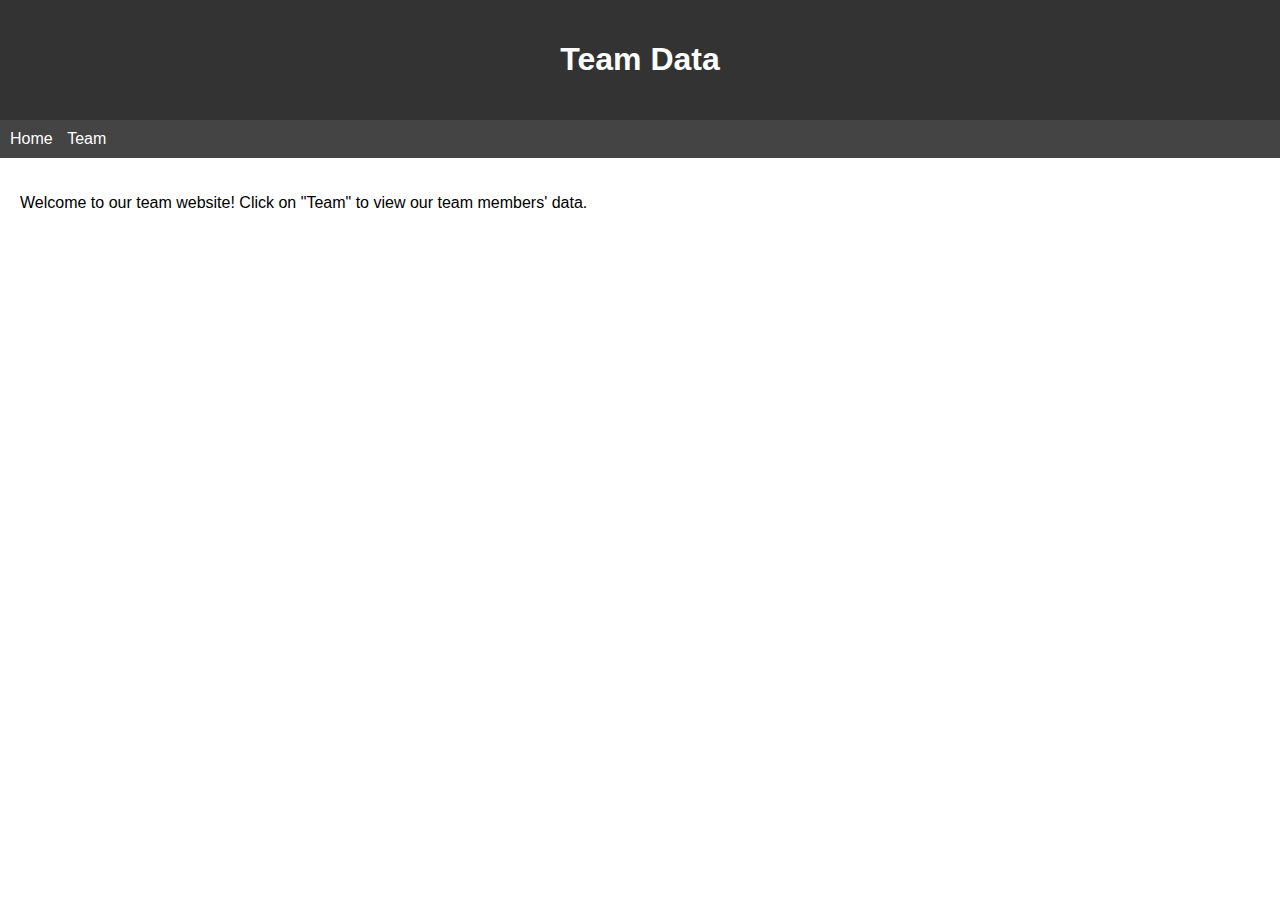
<file: index.html>
<!DOCTYPE html>
<html lang="en">

<head>
    <meta charset="UTF-8">
    <meta name="viewport" content="width=device-width, initial-scale=1.0">
    <title>Team Data</title>
    <link rel="stylesheet" href="style.css">
</head>

<body>
    <header>
        <h1>Team Data</h1>
    </header>
    <nav>
        <ul>
            <li><a href="index.html">Home</a></li>
            <li><a href="team.php">Team</a></li>
        </ul>
    </nav>
    <main>
        <p>Welcome to our team website! Click on "Team" to view our team members' data.</p>
    </main>
</body>

</html>
</file>
<file: style.css>
body {
    font-family: Arial, sans-serif;
    margin: 0;
    padding: 0;
}

header {
    background-color: #333;
    color: #fff;
    padding: 20px;
    text-align: center;
}

nav {
    background-color: #444;
    padding: 10px;
}

nav ul {
    list-style-type: none;
    margin: 0;
    padding: 0;
}

nav ul li {
    display: inline;
    margin-right: 10px;
}

nav ul li a {
    color: #fff;
    text-decoration: none;
}

main {
    padding: 20px;
}
</file>
